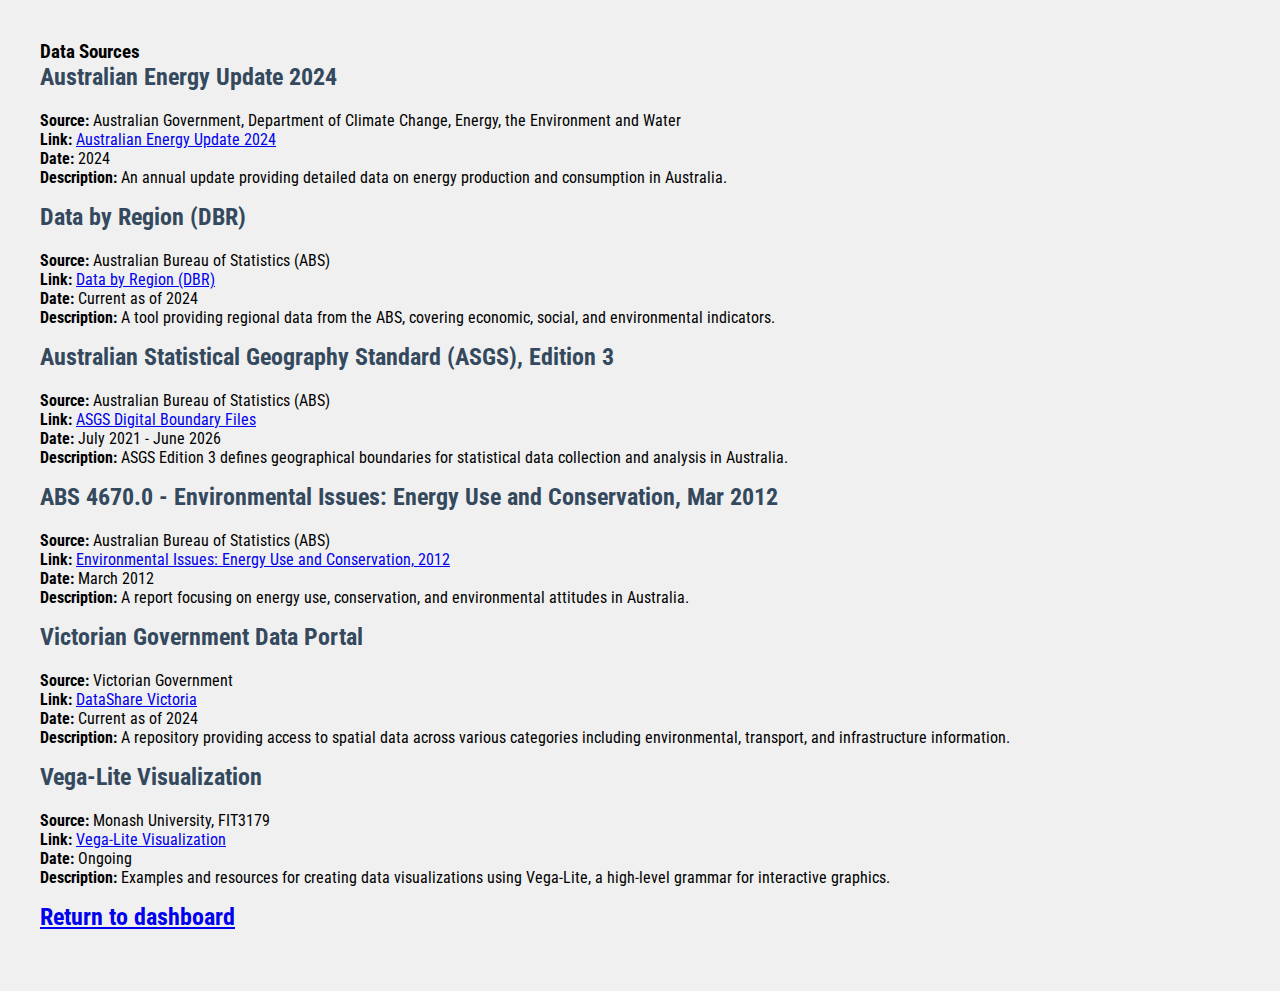
<file: sources.html>
<!DOCTYPE html>
<html lang="en">
<head>
    <meta charset="UTF-8">
    <meta name="viewport" content="width=device-width, initial-scale=1.0">
    <link rel="stylesheet" href="styles.css">
    <link href="https://fonts.googleapis.com/css2?family=Roboto+Condensed&display=swap" rel="stylesheet">

    <title>Sources</title>
</head>
<body>
    <div class="sources">
        <h1>Data Sources</h1>

        <h2>Australian Energy Update 2024</h2>
        <p><strong>Source:</strong> Australian Government, Department of Climate Change, Energy, the Environment and Water<br>
        <strong>Link:</strong> <a href="https://www.energy.gov.au/publications/australian-energy-update-2024">Australian Energy Update 2024</a><br>
        <strong>Date:</strong> 2024<br>
        <strong>Description:</strong> An annual update providing detailed data on energy production and consumption in Australia.</p>
    
        <h2>Data by Region (DBR)</h2>
        <p><strong>Source:</strong> Australian Bureau of Statistics (ABS)<br>
        <strong>Link:</strong> <a href="https://dbr.abs.gov.au/">Data by Region (DBR)</a><br>
        <strong>Date:</strong> Current as of 2024<br>
        <strong>Description:</strong> A tool providing regional data from the ABS, covering economic, social, and environmental indicators.</p>
    
        <h2>Australian Statistical Geography Standard (ASGS), Edition 3</h2>
        <p><strong>Source:</strong> Australian Bureau of Statistics (ABS)<br>
        <strong>Link:</strong> <a href="https://www.abs.gov.au/statistics/standards/australian-statistical-geography-standard-asgs-edition-3/jul2021-jun2026/access-and-downloads/digital-boundary-files">ASGS Digital Boundary Files</a><br>
        <strong>Date:</strong> July 2021 - June 2026<br>
        <strong>Description:</strong> ASGS Edition 3 defines geographical boundaries for statistical data collection and analysis in Australia.</p>
    
        <h2>ABS 4670.0 - Environmental Issues: Energy Use and Conservation, Mar 2012</h2>
        <p><strong>Source:</strong> Australian Bureau of Statistics (ABS)<br>
        <strong>Link:</strong> <a href="https://www.abs.gov.au/AUSSTATS/abs@.nsf/DetailsPage/4670.02012?OpenDocument">Environmental Issues: Energy Use and Conservation, 2012</a><br>
        <strong>Date:</strong> March 2012<br>
        <strong>Description:</strong> A report focusing on energy use, conservation, and environmental attitudes in Australia.</p>
    
        <h2>Victorian Government Data Portal</h2>
        <p><strong>Source:</strong> Victorian Government<br>
        <strong>Link:</strong> <a href="https://datashare.maps.vic.gov.au/">DataShare Victoria</a><br>
        <strong>Date:</strong> Current as of 2024<br>
        <strong>Description:</strong> A repository providing access to spatial data across various categories including environmental, transport, and infrastructure information.</p>
    
        <h2>Vega-Lite Visualization</h2>
        <p><strong>Source:</strong> Monash University, FIT3179<br>
        <strong>Link:</strong> <a href="https://fit3179.github.io/Vega-Lite/">Vega-Lite Visualization</a><br>
        <strong>Date:</strong> Ongoing<br>
        <strong>Description:</strong> Examples and resources for creating data visualizations using Vega-Lite, a high-level grammar for interactive graphics.</p>
    
    
        <h2><a href="index.html">Return to dashboard</a></h2>

    </div>
    
</body>
</html>
</file>
<file: styles.css>
body, html {
    margin: 0;
    padding: 0;
    font-family: "Roboto Condensed", sans-serif;
    height: 100%;
    background-color: #f0f0f0;
}

header {
    background-color: #0077be;
    color: white;
    padding: 10px 20px;
    display: flex;
    justify-content: space-between;
    align-items: center;
    box-shadow: 0 2px 5px rgba(0,0,0,0.1);
    width: 100%;
    height: 80px;
    box-sizing: border-box;
}

footer {
    align-items: center;
}

.sources {
    padding: 40px;
}

h1 {
    margin: 0;
    font-size: 1.2em;
    display: flex;
    align-items: center;
}

h1 img {
    width: 24px;
    height: 24px;
    margin-right: 10px;
}
  

.menu-toggle {
    background: none;
    border: none;
    font-size: 1.5em;
    cursor: pointer;
    color: white;
}

.dashboard {
    display: flex;
    height: calc(100% - 80px);
}

.sidebar {
    width: 250px;
    background-color: #f0f0f0;
    overflow-y: auto;
    padding: 20px;
    box-shadow: 2px 0 5px rgba(0,0,0,0.1);
}

.sidebar.show {
    transform: translateX(0);
}

.sidebar-content {
    display: none;
    opacity: 0;
    transition: opacity 0.3s ease-in-out;
}

.sidebar-content.active {
    display: block;
    opacity: 1;
}

main {
    flex-grow: 1;
    overflow-y: auto;
    padding: 20px;
    background-color: #ffffff;
}

.visualization-container {
    max-width: 1200px;
    margin: 0 auto;
}

.visualization {
    background-color: #fff;
    padding: 20px;
    border: 1px solid #ddd;
    margin-bottom: 30px;
    box-shadow: 0 2px 5px rgba(0,0,0,0);
}

/* Add this new style */
.visualization-wrapper {
    display: flex;
    flex-direction: column;
    height: 100%; /* Ensure full height */
}

.top-visualization {
    margin-bottom: 30px;
}

#vis_map, #vis_water_elec, #vis_pop_eng, #vis_solar, #vis_irrigation, #vis_renewable_enegy_solwin {
    width: 100%;
    height: 500px;
    background-color: #f9f9f9;
    display: flex;
    align-items: center;
    justify-content: center;
    margin-bottom: 20px;
}

#vis_solar {
    height: 850px;
}

#vis_map, #vis_pop_eng, #vis_irrigation {
    height: 600px;
}

#vis_renewable_enegy_solwin {
    height: 950px;
}

#vis_pop_eng {
    height: 550px;
}

h3 {
    text-align: center;
    color: #0077be;
  }

.explanation {
    background-color: #f9f9f9;
    padding: 15px;
    border: 1px solid #e0e0e0;
    margin-top: 20px;
}

.explanation-box {
    margin-top: 20px;
    border: 1px solid #ddd;
    padding: 15px;
    background-color: #f9f9f9;
    flex-grow: 1; /* Allow the box to grow and fill available space */
}

.row {
    display: flex;
    justify-content: space-between;
    align-items: flex-start; /* Align items to the top */
}

.col {
    width: 48%; /* Adjust as needed */
    display: flex;
    flex-direction: column;
}

h2 {
    color: #34495e;
    margin-top: 0;
    margin-bottom: 20px;
}

.sidebar h4 {
    margin-top: 20px;
    margin-bottom: 10px;
}

.sidebar ul {
    list-style-type: none;
    padding-left: 0;
}

.sidebar li {
    margin-bottom: 15px;
}

.sidebar li div:first-child {
    font-weight: bold;
}

.sidebar li div:last-child {
    margin-left: 10px;
}

.region-legend {
    margin-top: 30px;
}

.region-legend h4 {
    margin-bottom: 10px;
}

.region-legend ul {
    list-style-type: none;
    padding-left: 0;
}

.region-legend li {
    margin-bottom: 5px;
}

.graph_box {
    display: flex;
    justify-content: space-between;
    align-items: center;
    background-color: #f9f9f9;
    padding: 30px;
    margin-bottom: 30px;
    border-radius: 8px;
    box-shadow: 0 2px 10px rgba(0,0,0,0.1);
}

.intro-text {
    flex: 1;
    padding-right: 30px;
}

.intro-text h2 {
    color: #0077be;
    margin-top: 0;
    margin-bottom: 15px;
}

.intro-text p {
    color: #333;
    line-height: 1.6;
    margin-bottom: 10px;
}

.intro-image {
    flex: 0 0 300px;
    height: auto;
}

.icon-image {
    flex: 0 0 300px;
    height: auto;
}

.icon-image img {
    width: 200px;
    height: auto;
    padding-left:60px;
    align-items: start;
    border-radius: 4px;
}


.intro-image img {
    width: 100%;
    height: auto;
    border-radius: 4px;
    box-shadow: 0 2px 5px rgba(0,0,0,0.1);
}

@media (max-width: 768px) {
    .sidebar {
        width: 100%;
        height: auto;
        display: none;
    }

    .sidebar.show {
        transform: translateY(0);
    }

    .graph_box {
        flex-direction: column;
        
    }

    .intro-text {
        padding-right: 0;
        margin-bottom: 20px;
    }

    .intro-image {
        flex: 0 0 auto;
        width: 100%;
    }
    
    .dashboard {
        flex-direction: column;
    }

    .consumption-list {
        width: 100%;
        height: auto;
    }

    .row {
        flex-direction: column;
    }

    .col {
        width: 100%;
        margin-bottom: 20px; /* Add space between columns when stacked */
    }

    #vis1, #vis2 {
        height: 300px;
    }
}
</file>
